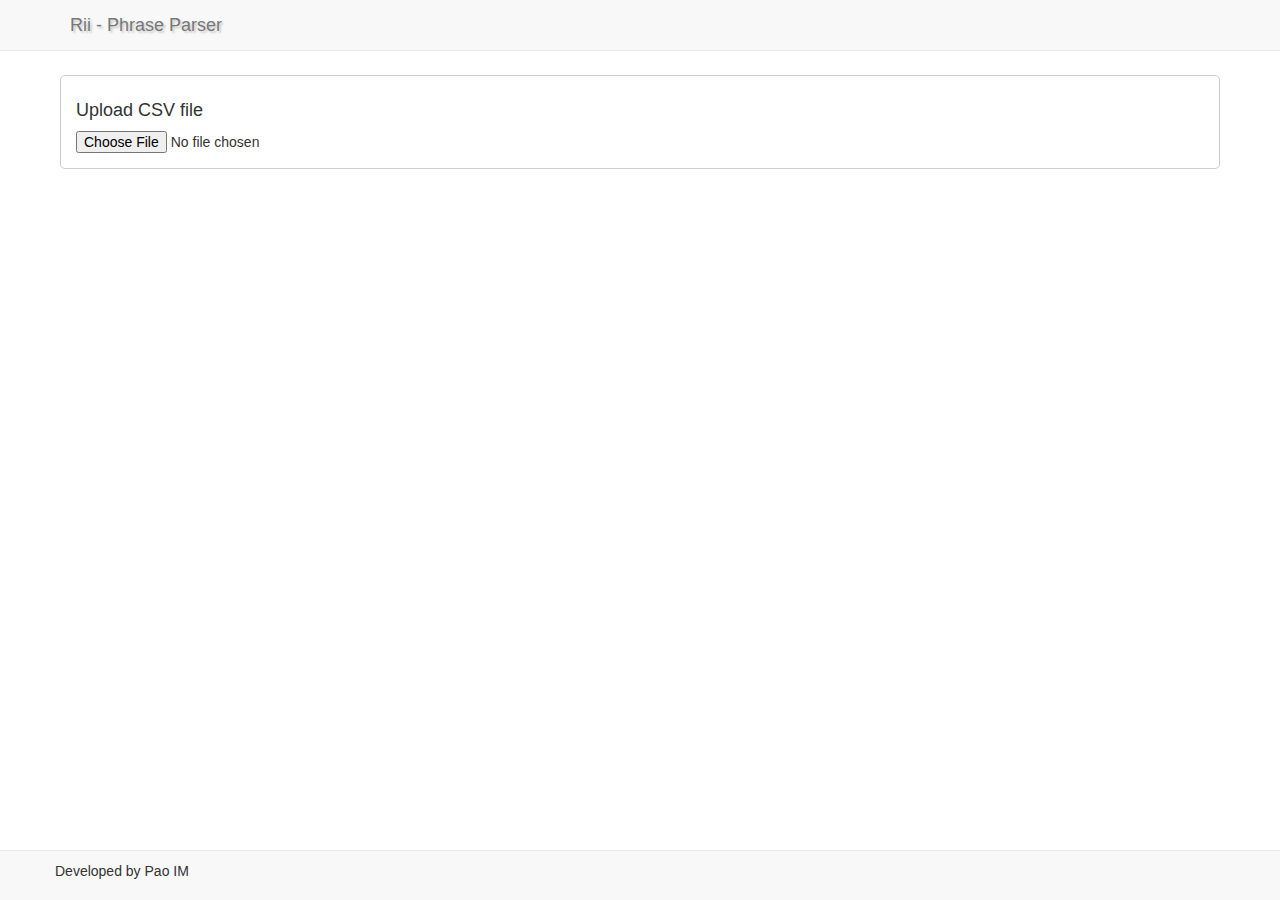
<file: index.html>
<!DOCTYPE HTML>
<html>
<head>
	<meta charset="UTF-8">
	<title>Rii Phrase Parser</title>
</head>
<body>
	<div id="container">
		<div id="header">
			
		<div>
		<div id="content">
			
		</div>
		<div id="footer">
			
		</div>
	</div>
	
	<script>
		window.location = "rii/home.html";
	</script>
</body>
</html>
</file>
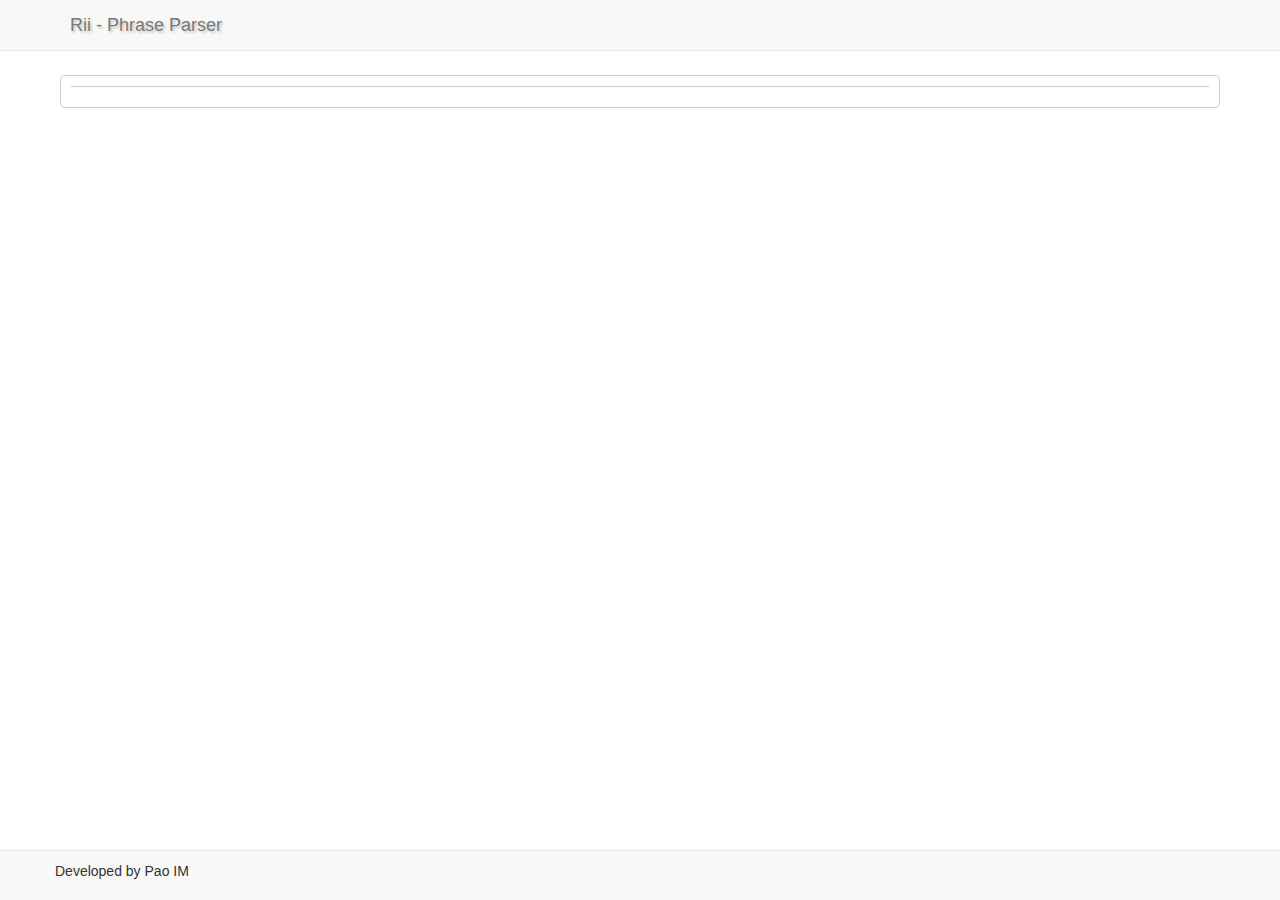
<file: rii/csv.html>
<!DOCTYPE HTML>
<html>
<head>
<meta charset="UTF-8">
<title>Rii Phrase Parser</title>
<link rel="stylesheet" type="text/css" href="../css/bootstrap.min.css" />
<link rel="stylesheet" type="text/css" href="../css/phraseparser.min.css" />
</head>
<body>
	<div class="navbar navbar-default navbar-fixed-top">
		<div class="container">
			<div class="navbar-header">
				<button type="button" class="navbar-toggle" data-toggle="collapse" data-target=".navbar-collapse">
					<span class="sr-only">Toggle navigation</span>
					<span class="icon-bar"></span>
					<span class="icon-bar"></span>
					<span class="icon-bar"></span>
				</button>
				<a class="navbar-brand text-brand" href="http://www.rubberindustries.com/" target="_blank">Rii - Phrase Parser</a>
			</div>

			<div class="navbar-collapse collapse"></div>

		</div>
	</div>

	<div class="container">
		<div class="row">

			<!-- Content -->
			<div class="row box-format">
				<div id="rangeYears" class="padding-5 hidden">
					<h4>Please input range of years</h4>
					<input type="text" id="startYear" pattern="[0-9]{4,5}" placeholder="Year's start!" required />
					<input type="text" id="endYear" pattern="[0-9]{4,5}" placeholder="Year's end!" required />
					<input type="checkbox" id="defaultRangeYears" />
					<label for="defaultRangeYears">default year's range (1920, 2020)</label>
				</div>
				<div id="uploadMakeModel" class="padding-5 top-line hidden">
					<h4>Upload Make/Model in CSV file</h4>
					<input type="file" id="uploadMakeFile" name="uploadMakeFile" accept=".csv" />
				</div>
				<div id="uploadStatesCities" class="padding-5 top-line hidden">
					<h4>Upload States and Cities in CSV file</h4>
					<input type="file" id="uploadScFile" name="uploadScFile" accept=".csv" />
				</div>
				<div id="exportPhrase" class="padding-5 top-line hidden">
					<h4>Export CSV file</h4>
					<div>
						<input type="text" id="exportCsvFile" placeholder="Input csv file's name!" required />
						<button id="exportPhraseBtn" class="btn btn-default" title="Export">Export</button>
						<button id="backBtn" class="btn btn-default" title="Back">Back</button>
					</div>
				</div>
				<div class="padding-5 top-line">
					<table id="tableContainer"></table>
				</div>

			</div>
		</div>
	</div>

	<div id="footer">
		<div class="navbar navbar-default navbar-fixed-bottom">
			<div class="navbar-inner">
				<div class="container">
					<footer>
						<div class="row">
							<div class="span4">Developed by Pao IM</div>
						</div>
					</footer>
				</div>
			</div>
		</div>
	</div>

	<!-- Import External Library -->
	<!-- <script src="../js/rii-1.12.0.min.js"></script> -->
	<script src="../js/jquery-1.11.0.min.js"></script>
	<script src="../js/jquery.tmpl.min.js"></script>

	<!-- Custom JS Library  -->
	<script src="../js/testJs.js"></script>
	<script src="../js/custom.array-string.js"></script>
	<script src="../js/controllers/UrlController.js"></script>
	<script src="../js/controllers/PageController.js"></script>
	<script src="../js/controllers/CsvController.js"></script>
	<script src="../js/controllers/ExportController.js"></script>
	<script src="../js/controllers/ExCsvController.js"></script>

	<!-- Init Js -->
	<script type="text/javascript">
		<!-- // hide from really old browsers that noone uses anymore
		$(function(){
			var csv = new ExCsvController();
			csv.init();
		});
		//-->
	</script>
</body>
</html>
</file>
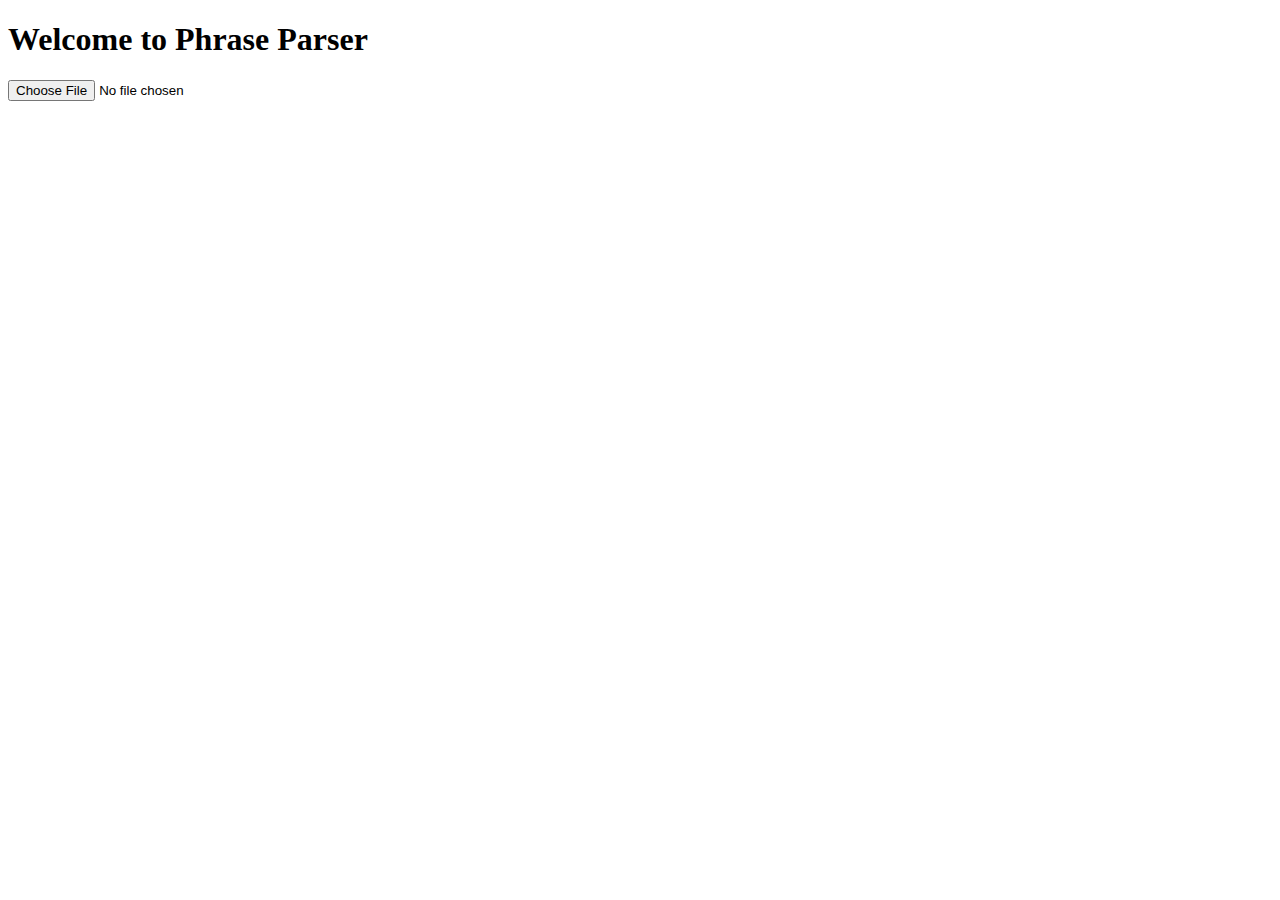
<file: test/readTxtFile.html>
<!DOCTYPE HTML>
<html>
<head>
<meta charset="UTF-8">
<title>RII Phrase Parser</title>
</head>
<body>
	<div id="container">
		<div id="header">
			<h1>Welcome to Phrase Parser</h1>
		</div>
		<div id="content">
			<div class="upload">
				<input type="file" id="uploadFile" name="uploadFile" />
			</div>
			<div class="result"></div>
			<div class="continue"></div>
		</div>
		<div id="footer"></div>
	</div>

	<script src="../js/jquery-1.11.0.min.js"></script>
	<script type="text/javascript">
		$(function(){
			$("#uploadFile").change(uploadCsvFile);
			
			function uploadCsvFile(evt){
				//var files = evt.target.files;
				
				//var reader=new FileReader();
				//reader.readAsText(file);
				//console.log(reader.result);
				//form.coordinates.value=reader.result;
				
				var f = evt.target.files[0];
				if (f) {
					var r = new FileReader();
					r.onload = function(e) { 
						var contents = e.target.result;
						console.log( "Got the file.n" +"name: " + f.name + "n" +"type: " + f.type + "n" +"size: " + f.size + " bytesn" + "starts with: " + contents.substr(1, contents.indexOf("n")));
						console.log(contents);
					}
					
					r.readAsText(f);
				} else {
					alert("Failed to load file");
				}
			}
		});
	</script>
</body>
</html>
</file>
<file: css/phraseparser.min.css>
body,html{overflow-x:hidden}body{padding-top:70px}footer{padding:10px 0}.text-brand{text-shadow:2px 2px 2px #ccc}.box-format{-webkit-border-radius:5px;-moz-border-radius:5px;border:1px solid #ccc;margin:5px 5px 70px;border-radius:5px;padding:10px}.nav-bg{background-color:#f8f8f8}.top-line{border-top:1px solid #ccc}.bottom-line{border-bottom:1px solid #ccc}.padding-5{padding:5px}.hidden{display:none}.show{display:inline}#checkBoxItems span{font-weight:700}.row-append{margin:0}.col-w-4{width:66.6666666667%}.col-w-5{width:58.33333333333334%}.col-w-6{width:50.000000000000008%}.col-w-7{width:41.666666666666676%}.label-padding{padding:0}input[type=text]:valid{color:green}input[type=text]:valid~.input-validation::before{content:"\2713";color:green}input[type=text]:invalid{color:red}
</file>
